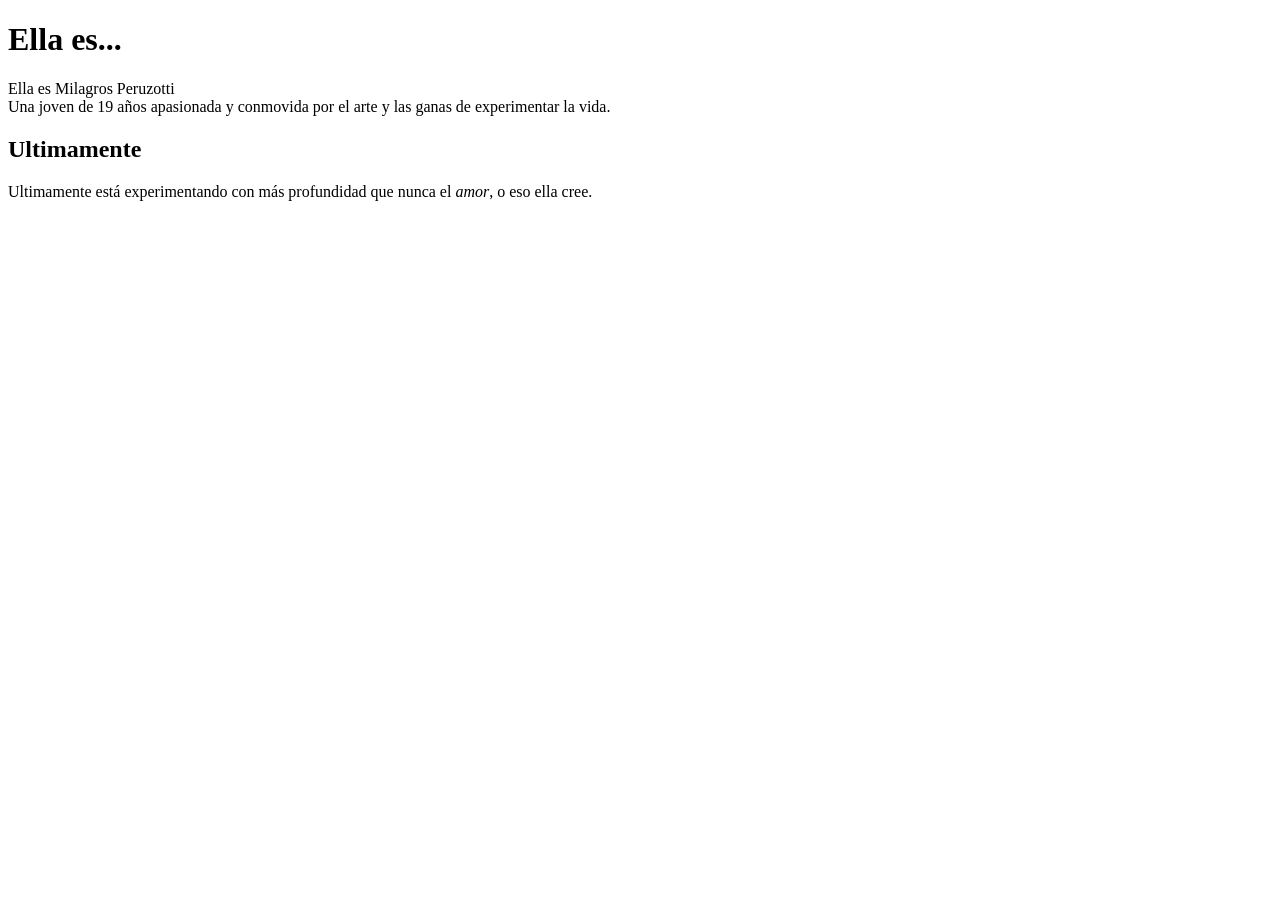
<file: practica 2/index.html>
<!doctype html>
<html lang="es">
<head>
	<meta charset="utf-8">
	<title>practica 2</title>
</head>
<body>
	<h1><strong>Ella</strong> es...</h1><!--encabezado principal con ella en negrita-->
	<p>Ella es Milagros Peruzotti<br> Una joven de 19 años apasionada y conmovida por el arte y las ganas de experimentar la vida.</p>
	<h2>Ultimamente</h2>
	<p>Ultimamente está experimentando con más profundidad que nunca el <em>amor</em>, o eso ella cree.</p>
</body>
</html>
</file>
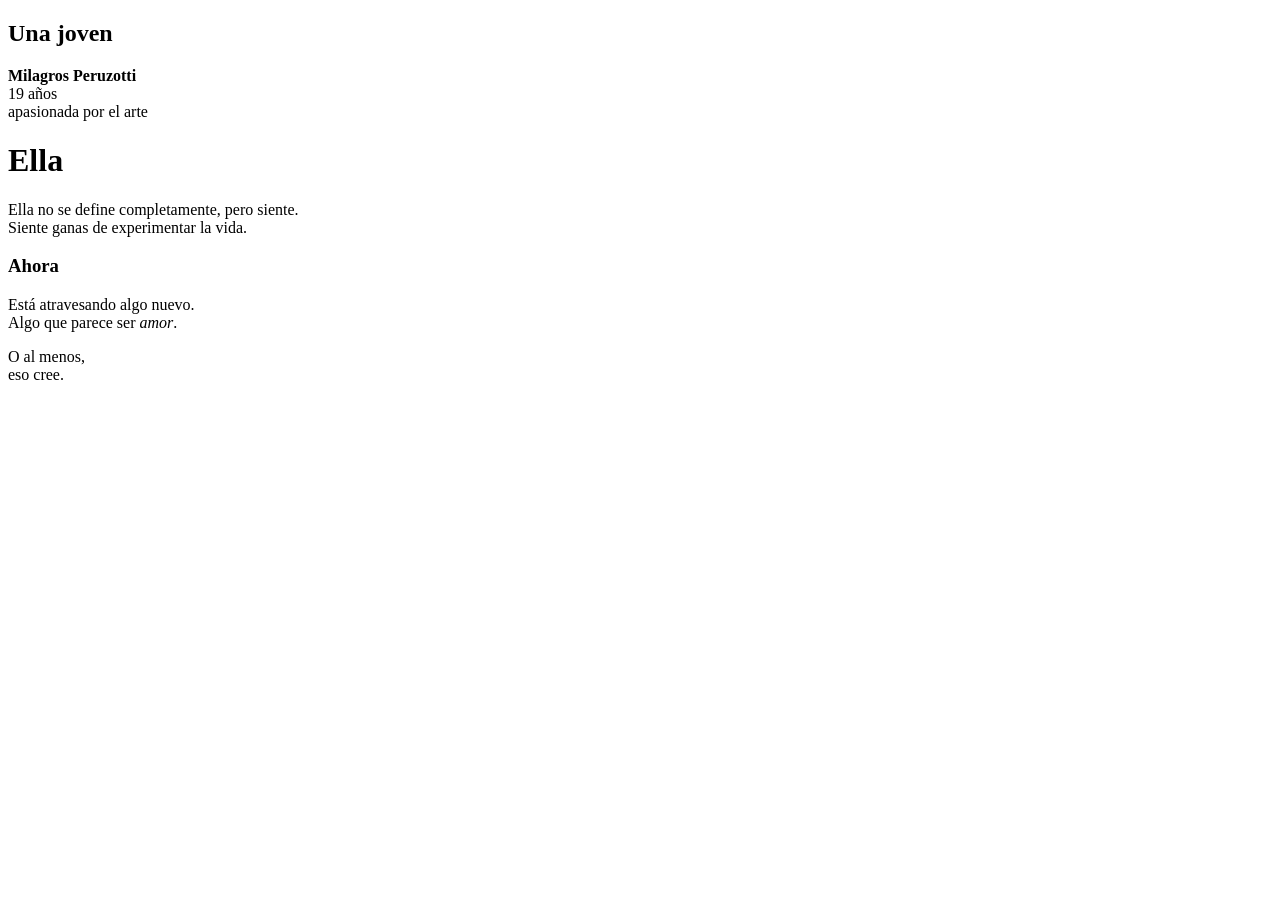
<file: practica 3/indexgpt.html>
<!doctype html>
<html lang="es">
<head>
	<meta charset="utf-8">
	<title>practica 2 - version alternativa</title>
</head>
<body>

	<!-- presentación más fragmentada y artística -->

	<h2>Una joven</h2>
	<p><strong>Milagros Peruzotti</strong><br>
	19 años<br>
	apasionada por el arte</p>

	<h1>Ella</h1>
	<p>Ella no se define completamente, pero siente.<br>
	Siente ganas de experimentar la vida.</p>

	<h3>Ahora</h3>
	<p>Está atravesando algo nuevo.<br>
	Algo que parece ser <em>amor</em>.</p>

	<p>O al menos,<br>
	eso cree.</p>

</body>
</html>
</file>
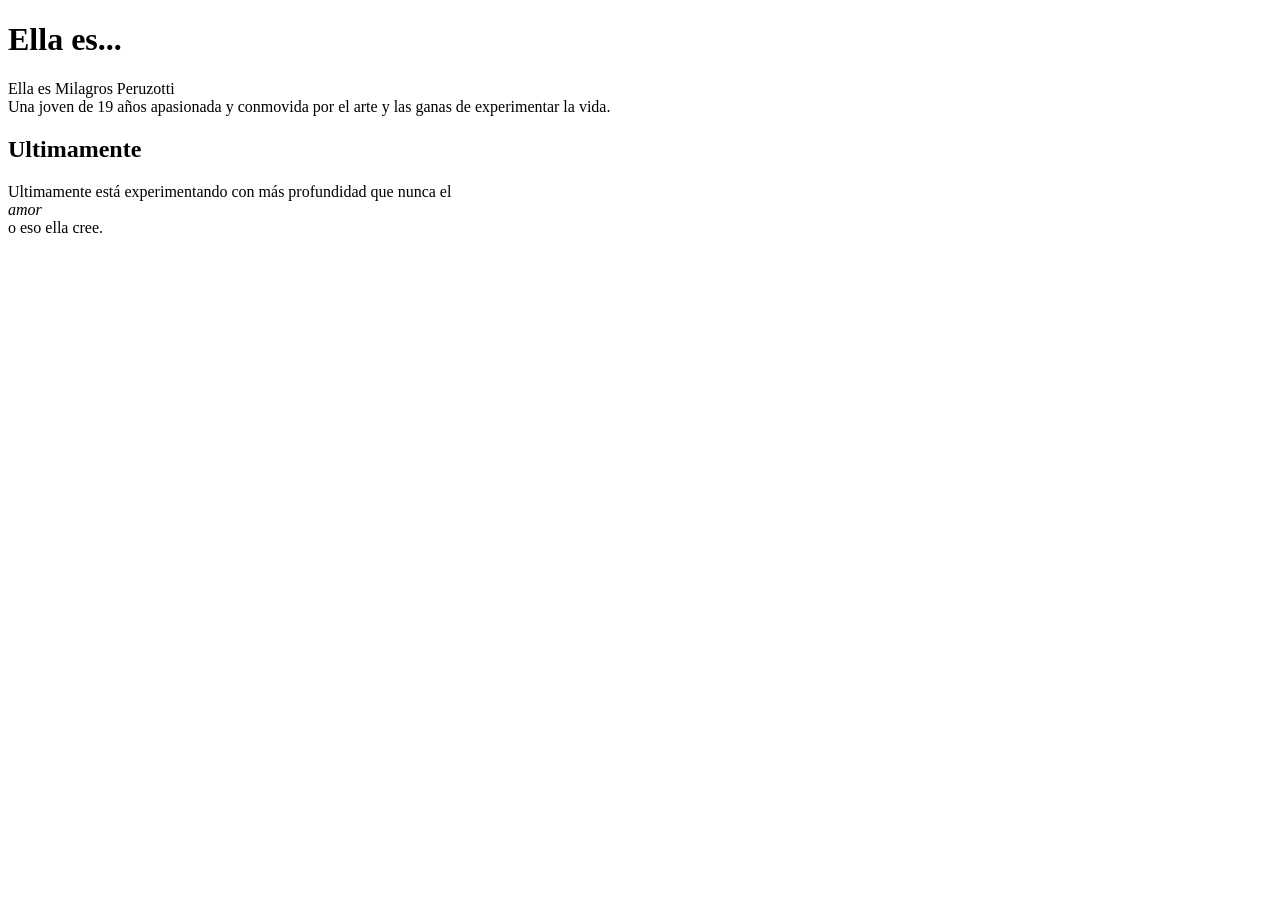
<file: practica 3/indexsi.html>
<!doctype html>
<html lang="es">
<head>
	<meta charset="utf-8">
	<title>practica 2</title>
</head>
<body>
	<h1><strong>Ella</strong> es...</h1><!--encabezado principal con ella en negrita-->
	<p>Ella es Milagros Peruzotti<br> Una joven de 19 años apasionada y conmovida por el arte y las ganas de experimentar la vida.</p>
	<h2>Ultimamente</h2>
	<p>Ultimamente está experimentando con más profundidad que nunca el <br><em>amor</em><br> o eso ella cree.</p>
</body>
<!--DECLARACION DE USO DE IA (generación de versión alternativa para comparación e integración de elementos)-->
</html>
</file>
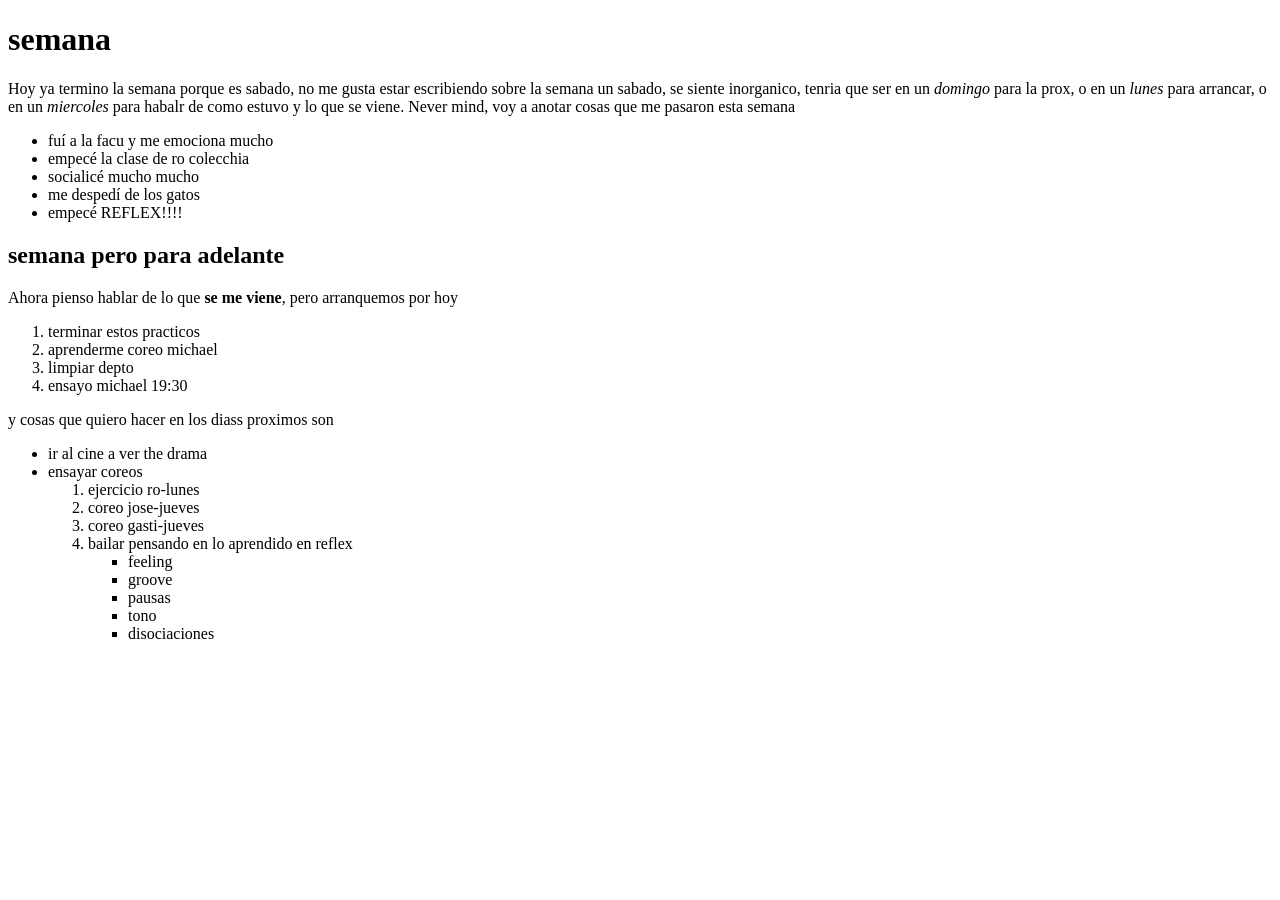
<file: practica 4/practica4.html>
<!doctype html>
<html lang="es">
<head>
	<meta charset="utf-8">
	<title>práctica 4</title>
</head>
<body>
	<h1>semana</h1>
	<p>Hoy ya termino la semana porque es sabado, no me gusta estar escribiendo sobre la semana un sabado, se siente inorganico, tenria que ser en un <em>domingo</em> para la prox, o en un <em>lunes</em> para arrancar, o en un <em>miercoles</em> para habalr de como estuvo y lo que se viene. Never mind, voy a anotar cosas que me pasaron esta semana </p>
	<!--lista sin orden de la semana pasada--><ul>
		<li>fuí a la facu y me emociona mucho</li>
		<li>empecé la clase de ro colecchia</li>
		<li>socialicé mucho mucho</li>
		<li>me despedí de los gatos</li>
		<li>empecé REFLEX!!!!</li>
	</ul>
	<h2>semana pero para adelante</h2>
	<p>Ahora pienso hablar de lo que <strong>se me viene</strong>, pero arranquemos por hoy</p>
	<!--lista ordenada de lo que tengo que hacer hoy--><ol>
		<li>terminar estos practicos</li>
		<li>aprenderme coreo michael</li>
		<li>limpiar depto</li>
		<li>ensayo michael 19:30</li>
	<!--lista mixta de proximas actividades--></ol>
	<p>y cosas que quiero hacer en los diass proximos son</p>
	<ul>
		<li>ir al cine a ver the drama</li>
		<li>ensayar coreos</li>
		<ol>
			<li>ejercicio ro-lunes</li>
			<li>coreo jose-jueves</li>
			<li>coreo gasti-jueves</li>
			<li>bailar pensando en lo aprendido en reflex</li>
			<ul>
				<li>feeling</li>
				<li>groove</li>
				<li>pausas</li>
				<li>tono</li>
				<li>disociaciones</li>
			</ul>
		</ol>
	</ul>
</body>
</file>
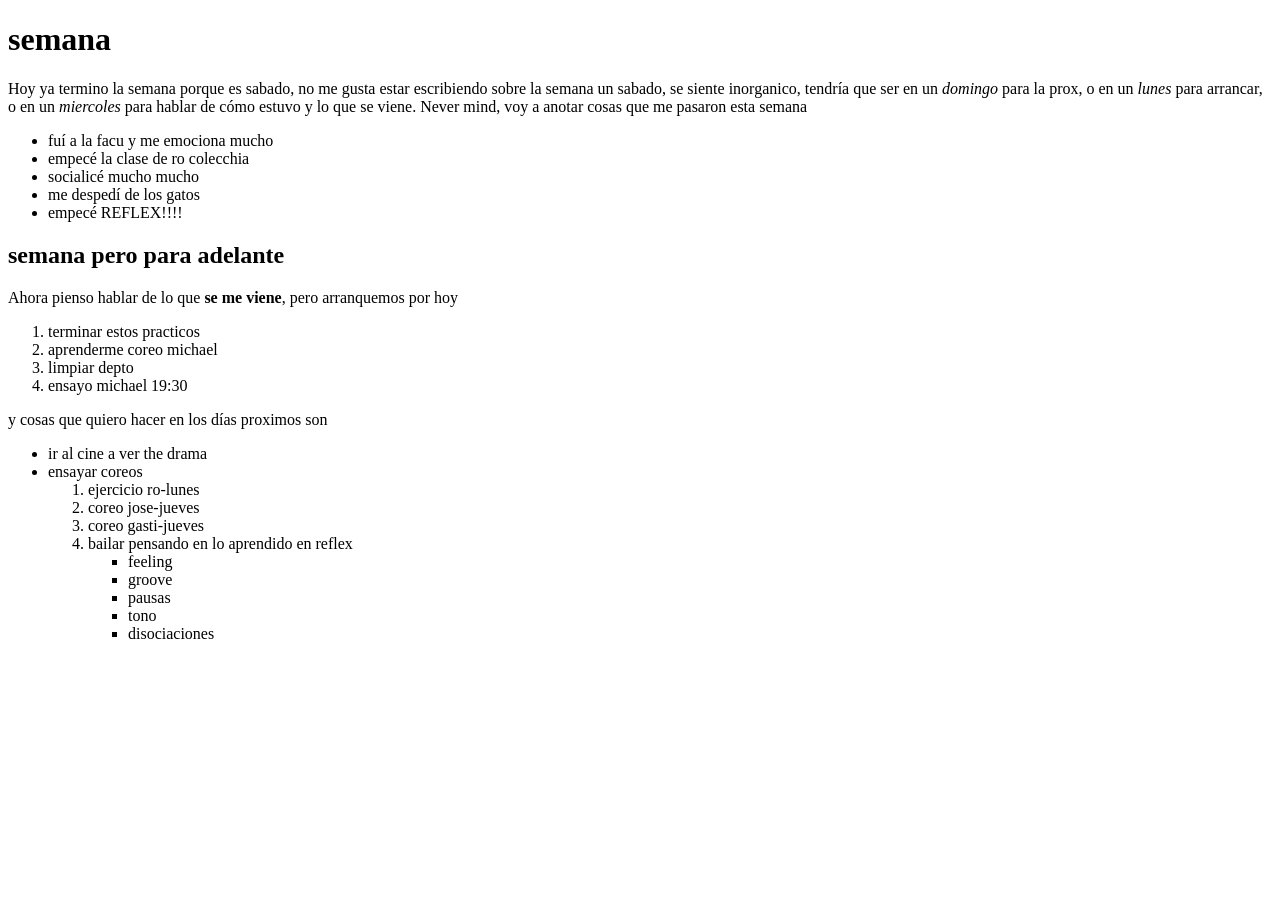
<file: practica 5/practica 5.html>
<!doctype html>
<html lang="es">
<head>
	<meta charset="utf-8">
	<title>práctica 5</title>
</head>
<body>
	<h1>semana</h1>
	<p>Hoy ya termino la semana porque es sabado, no me gusta estar escribiendo sobre la semana un sabado, se siente inorganico, tendría que ser en un <em>domingo</em> para la prox, o en un <em>lunes</em> para arrancar, o en un <em>miercoles</em> para hablar de cómo estuvo y lo que se viene. Never mind, voy a anotar cosas que me pasaron esta semana </p>
	<!--lista sin orden de la semana pasada-->
	<ul>
		<li>fuí a la facu y me emociona mucho</li>
		<li>empecé la clase de ro colecchia</li>
		<li>socialicé mucho mucho</li>
		<li>me despedí de los gatos</li>
		<li>empecé REFLEX!!!!</li>
	</ul>
	<h2>semana pero para adelante</h2>
	<p>Ahora pienso hablar de lo que <strong>se me viene</strong>, pero arranquemos por hoy</p>
	<!--lista ordenada de lo que tengo que hacer hoy--><ol>
		<li>terminar estos practicos</li>
		<li>aprenderme coreo michael</li>
		<li>limpiar depto</li>
		<li>ensayo michael 19:30</li>
	</ol>
	<p>y cosas que quiero hacer en los días proximos son</p>
	<!--lista mixta de proximas actividades--><ul>
		<li>ir al cine a ver the drama</li>
		<li>ensayar coreos
			<ol>
				<li>ejercicio ro-lunes</li>
				<li>coreo jose-jueves</li>
				<li>coreo gasti-jueves</li>
				<li>bailar pensando en lo aprendido en reflex
					<ul>
						<li>feeling</li>
						<li>groove</li>
						<li>pausas</li>
						<li>tono</li>
						<li>disociaciones</li>
					</ul>
				</li>
			</ol>
		</li>
	</ul>
</body>
<!--DECLARACION DE USO DE IA COMO ASISTENTE(corrección en la lista anidada-linea 26, sugerencia de comentario mal posicionado y ubicaciones de prolijidad)-->
</html>
</file>
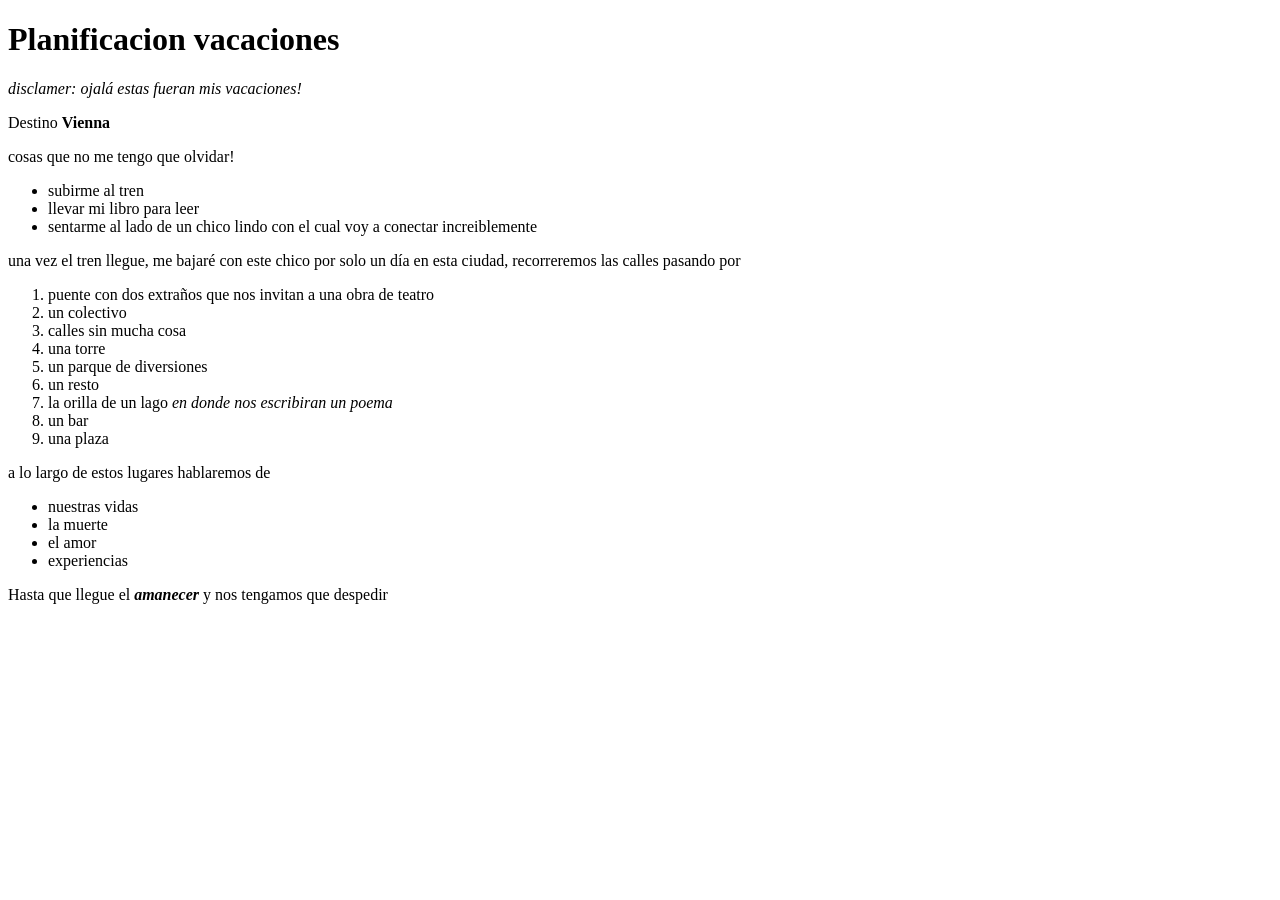
<file: practica 6/practica6.html>
<!doctype html>
<html lang="es">
<head>
	<meta charset="utf-8">
	<title>práctica 6</title>
</head>
<body>
	<h1>Planificacion vacaciones</h1>
	<p><em>disclamer: ojalá estas fueran mis vacaciones!</em></p>
		<p>Destino <strong>Vienna</strong></p>
		<p>cosas que no me tengo que olvidar!</p>
		<ul>
			<li>subirme al tren</li>
			<li>llevar mi libro para leer</li>
			<li>sentarme al lado de un chico lindo con el cual voy a conectar increiblemente</li>
		</ul>
	<p>una vez el tren llegue, me bajaré con este chico por solo un día en esta ciudad, recorreremos las calles pasando por</p>
	<ol>
		<li>puente con dos extraños que nos invitan a una obra de teatro</li>
		<li>un colectivo</li>
		<li>calles sin mucha cosa</li>
		<li>una torre</li>
		<li>un parque de diversiones</li>
		<li>un resto</li>
		<li>la orilla de un lago <em>en donde nos escribiran un poema</em></li>
		<li>un bar</li>
		<li>una plaza</li>
	</ol>
	<p>a lo largo de estos lugares hablaremos de</p>
	<ul>
		<li>nuestras vidas</li>
		<li>la muerte</li>
		<li>el amor</li>
		<li>experiencias</li>
	</ul>
	<p>Hasta que llegue el <strong><em>amanecer</em></strong> y nos tengamos que despedir</p>
</body>
<!--DECLARACION DE USO DE IA(la ia incorporó comentarios y uso encabezados cosas que yo no hice, lo tendré en cuenta, pero en cuanto a la distribucion de información estoy más conforme con el mío-->
</html>
</file>
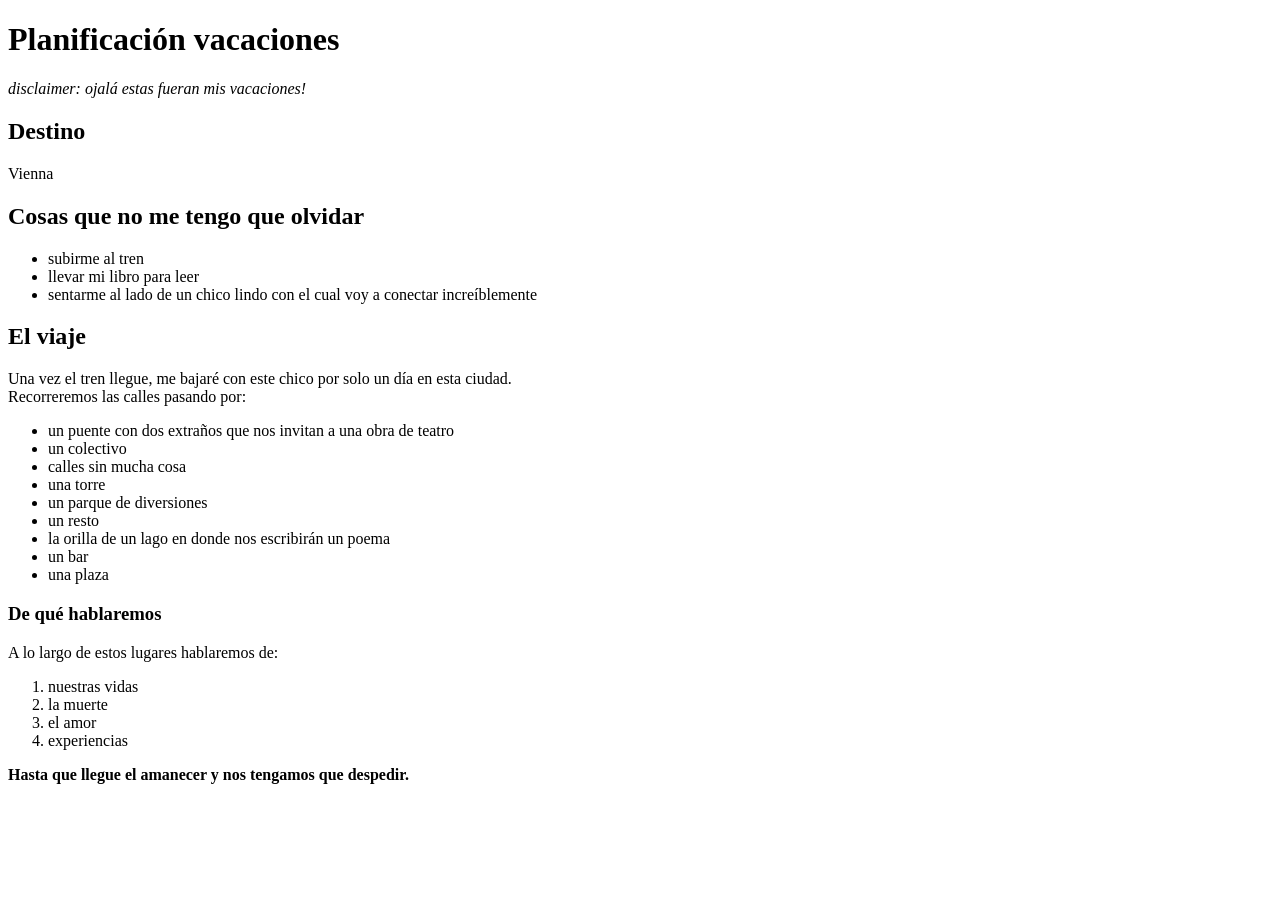
<file: practica 6/practica6ia.html>
<!doctype html>
<html lang="es">
<head>
	<meta charset="utf-8">
	<title>Planificación vacaciones</title>
</head>
<body>

	<!-- título principal -->
	<h1>Planificación vacaciones</h1>

	<!-- aclaración -->
	<p><em>disclaimer: ojalá estas fueran mis vacaciones!</em></p>

	<!-- destino -->
	<h2>Destino</h2>
	<p>Vienna</p>

	<!-- lista de cosas importantes -->
	<h2>Cosas que no me tengo que olvidar</h2>
	<ul>
		<li>subirme al tren</li>
		<li>llevar mi libro para leer</li>
		<li>sentarme al lado de un chico lindo con el cual voy a conectar increíblemente</li>
	</ul>

	<!-- desarrollo narrativo -->
	<h2>El viaje</h2>
	<p>Una vez el tren llegue, me bajaré con este chico por solo un día en esta ciudad.<br>
	Recorreremos las calles pasando por:</p>

	<!-- lugares -->
	<ul>
		<li>un puente con dos extraños que nos invitan a una obra de teatro</li>
		<li>un colectivo</li>
		<li>calles sin mucha cosa</li>
		<li>una torre</li>
		<li>un parque de diversiones</li>
		<li>un resto</li>
		<li>la orilla de un lago en donde nos escribirán un poema</li>
		<li>un bar</li>
		<li>una plaza</li>
	</ul>

	<!-- temas de conversación -->
	<h3>De qué hablaremos</h3>
	<p>A lo largo de estos lugares hablaremos de:</p>

	<ol>
		<li>nuestras vidas</li>
		<li>la muerte</li>
		<li>el amor</li>
		<li>experiencias</li>
	</ol>

	<!-- cierre -->
	<p><strong>Hasta que llegue el amanecer y nos tengamos que despedir.</strong></p>

</body>
</html>
</file>
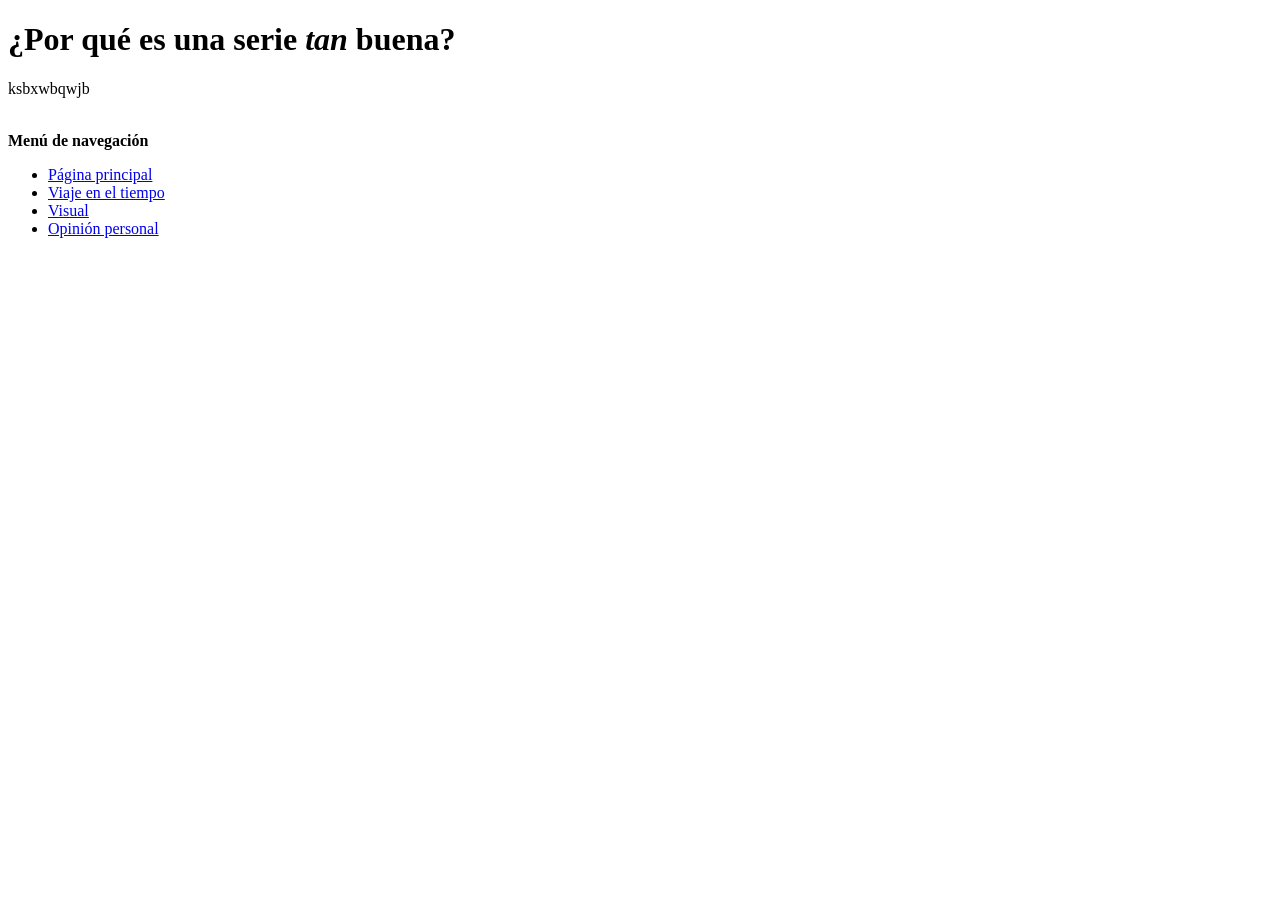
<file: practica 9/opinion.html>
<!doctype html>
<html lang="es">
<head>
	<meta charset="utf-8">
	<title>Opinión personal</title>
</head>
<body>
	<h1>¿Por qué es una serie <em>tan</em> buena?</h1>
	<p>ksbxwbqwjb</p>
	<br>
		<strong>Menú de navegación</strong>
	<ul>
		<li><a href="index.html">Página principal</a></li>
		<li><a href="arbolgen.html">Viaje en el tiempo</a></li>
		<li><a href="estetica.html">Visual</a></li>
		<li><a href="opinion.html">Opinión personal</a></li>
	</ul>
</body>
</html>
</file>
